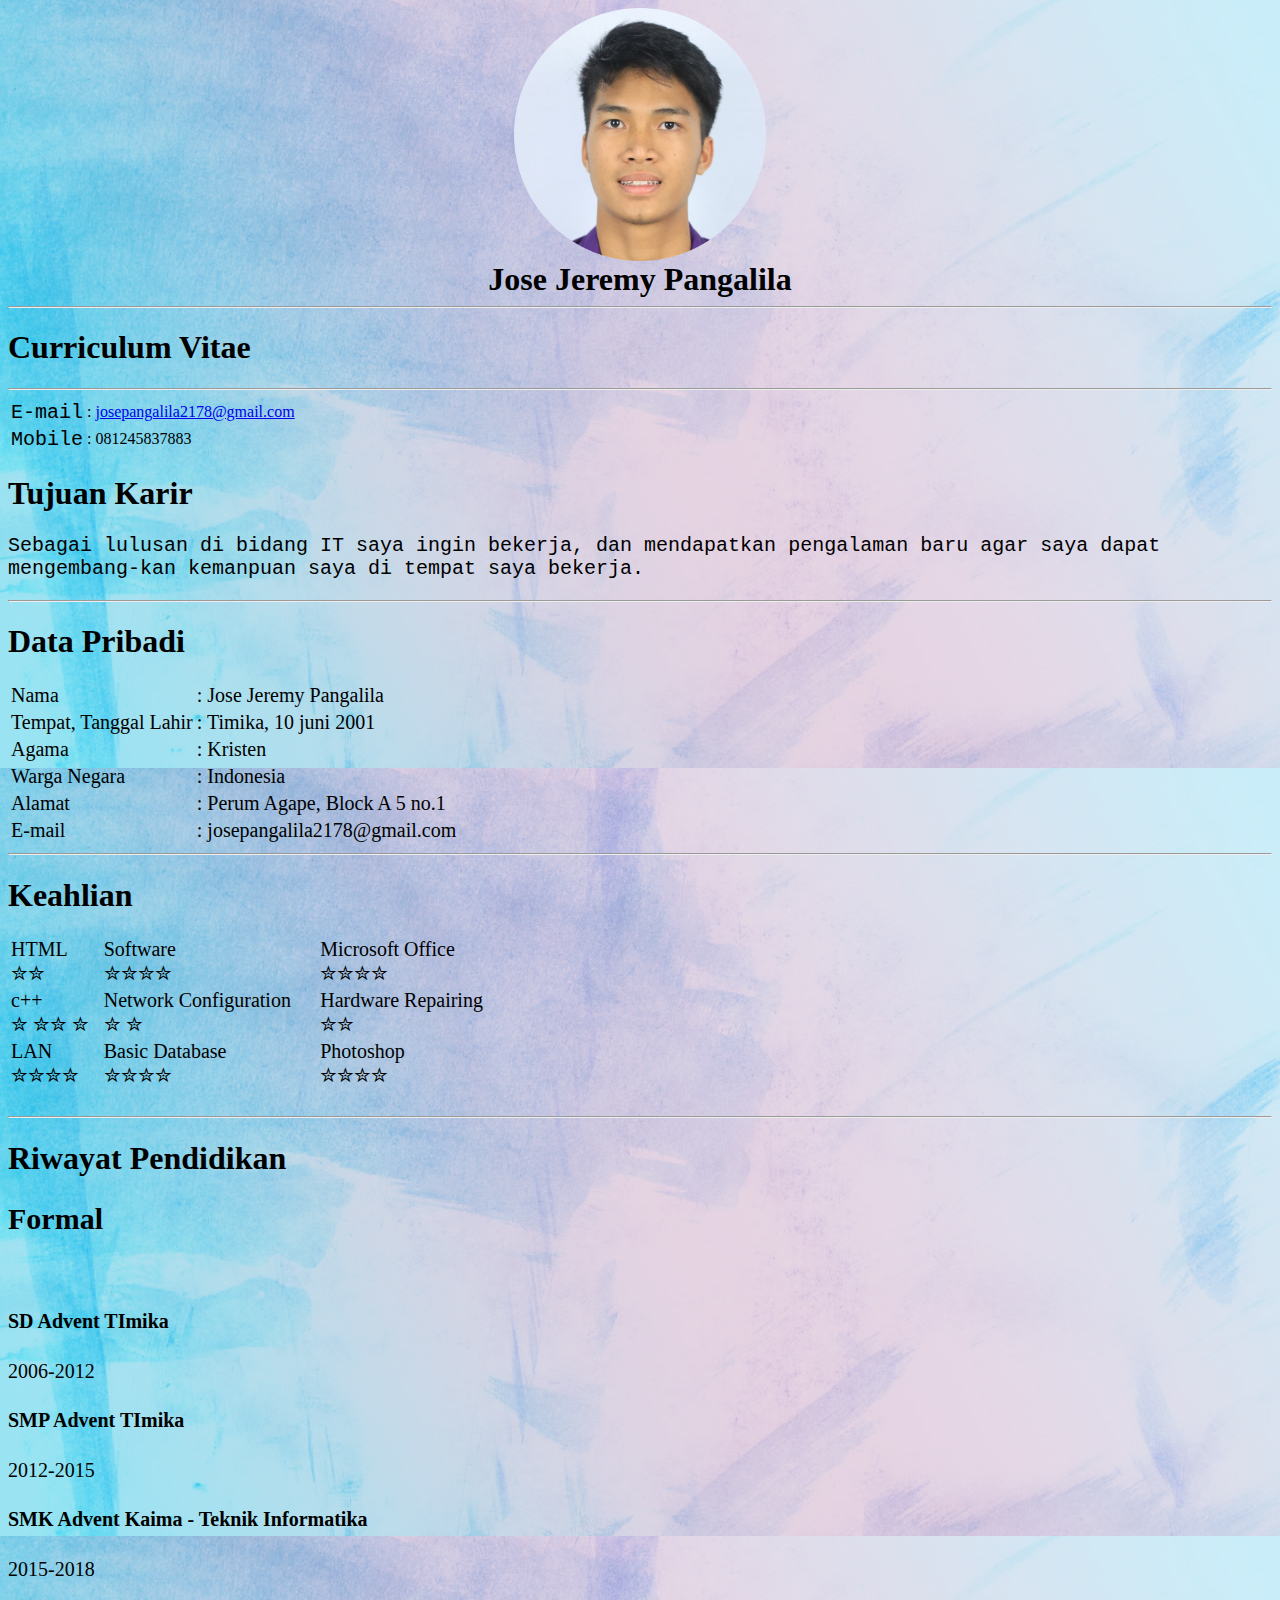
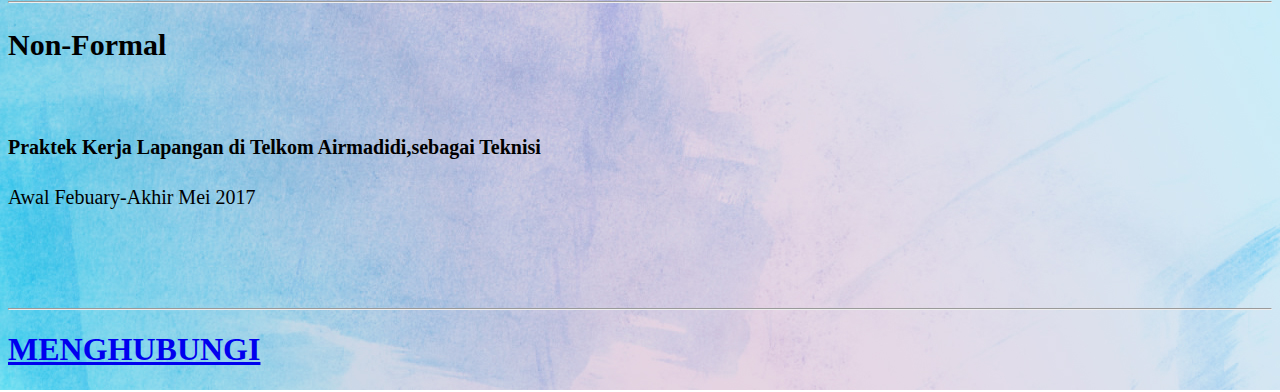
<file: index.html>
<!DOCTYPE html>
<html>
<head>
<title>Jose Jeremy Pangalila - Curriculum Vitae</title>
<link rel="stylesheet" href="style.css">
<link href="https://fonts.googleapis.com/css2?family=Nunito&display=swap" rel="stylesheet"/>

</head>
<body background="ftobck.jpg"> 
    
      <img src="circle-cropped.png" alt="jose cv" width="20%" height="20%" style="display: block; margin: auto;">
    <h1 class="nama">Jose Jeremy Pangalila</h1>

      <hr>
            <h1 class="quickFade delayTwo">Curriculum Vitae</h1>
        <table>
            <tr>
                <td class="email">E-mail</td><td>:</td><td><a href="mailto:josepangalila2178@gmail.com" target="_blank">josepangalila2178@gmail.com</a></td>
            </tr>
            <tr>
                
                <td class="mobile">Mobile</td><td>:</td><td> 081245837883</td>
            </tr><hr>
        </table>
                    <h1>Tujuan Karir</h1>
                    <p class="karir">Sebagai lulusan di bidang IT saya ingin bekerja, dan mendapatkan pengalaman baru agar saya dapat mengembang-kan kemanpuan saya di tempat saya bekerja.
                    </p>
                    <hr>
        
                <h1>Data Pribadi</h1>
            
                <table class="table"> 
                <tr>
                    <td>Nama</td><td>: Jose Jeremy Pangalila</td>
                </tr>
                <tr>
                    <td>Tempat, Tanggal Lahir</td><td>: Timika, 10 juni 2001</td>
                </tr>
                <tr>
                    <td>Agama</td><td>: Kristen</td>
                </tr>
                <tr>
                    <td>Warga Negara</td><td>: Indonesia</td>
                </tr>
                <tr>
                    <td>Alamat</td><td>: Perum Agape, Block A 5 no.1</td>
                </tr>
                <tr>
                    <td>E-mail</td><td>: josepangalila2178@gmail.com</td>
                </tr>
                </table>
                <hr>
                
                <h1>Keahlian</h1>
            
                <table class="keahlian" width=500px>
                <tr>
                    <td>HTML <br> &#10030&#10030</td><td>Software <br> &#10030&#10030&#10030&#10030 </td><td>Microsoft Office <br> &#10030&#10030&#10030&#10030</td>
                </tr>
                <tr>
                    <td>c++ <br> &#10030 &#10030&#10030 &#10030</td><td>Network Configuration <br> &#10030 &#10030</td><td>Hardware Repairing <br> &#10030&#10030</td>
                </tr>
                <tr>
                    <td>LAN <br> &#10030&#10030&#10030&#10030</td><td>Basic Database <br> &#10030&#10030&#10030&#10030</td><td>Photoshop <br> &#10030&#10030&#10030&#10030</td>
                </tr>
                </table><br>
                <hr>
   
        <div class="riwayat">   <h1 >Riwayat Pendidikan</h1>
                    <h2>Formal</h2><br>
                    <h4>SD Advent TImika</h4>
                    <p>2006-2012<p>
                    
                    <h4>SMP Advent TImika</h4>
                    <p> 2012-2015</p>
                    <h4>SMK Advent Kaima - Teknik Informatika</h4>
                    <p>2015-2018</p>
                    <hr>

                    <h2>Non-Formal</h2><br>
                    <h4>Praktek Kerja Lapangan di Telkom Airmadidi,sebagai Teknisi</h4>
                    <p>Awal Febuary-Akhir Mei 2017</p>
                    <br><br><br><hr>
                </div>

                <h1 class="menghubungi">
                    <a href="about.html">MENGHUBUNGI</a>
                </h1>
             
               
       
</body>
</html>
</file>
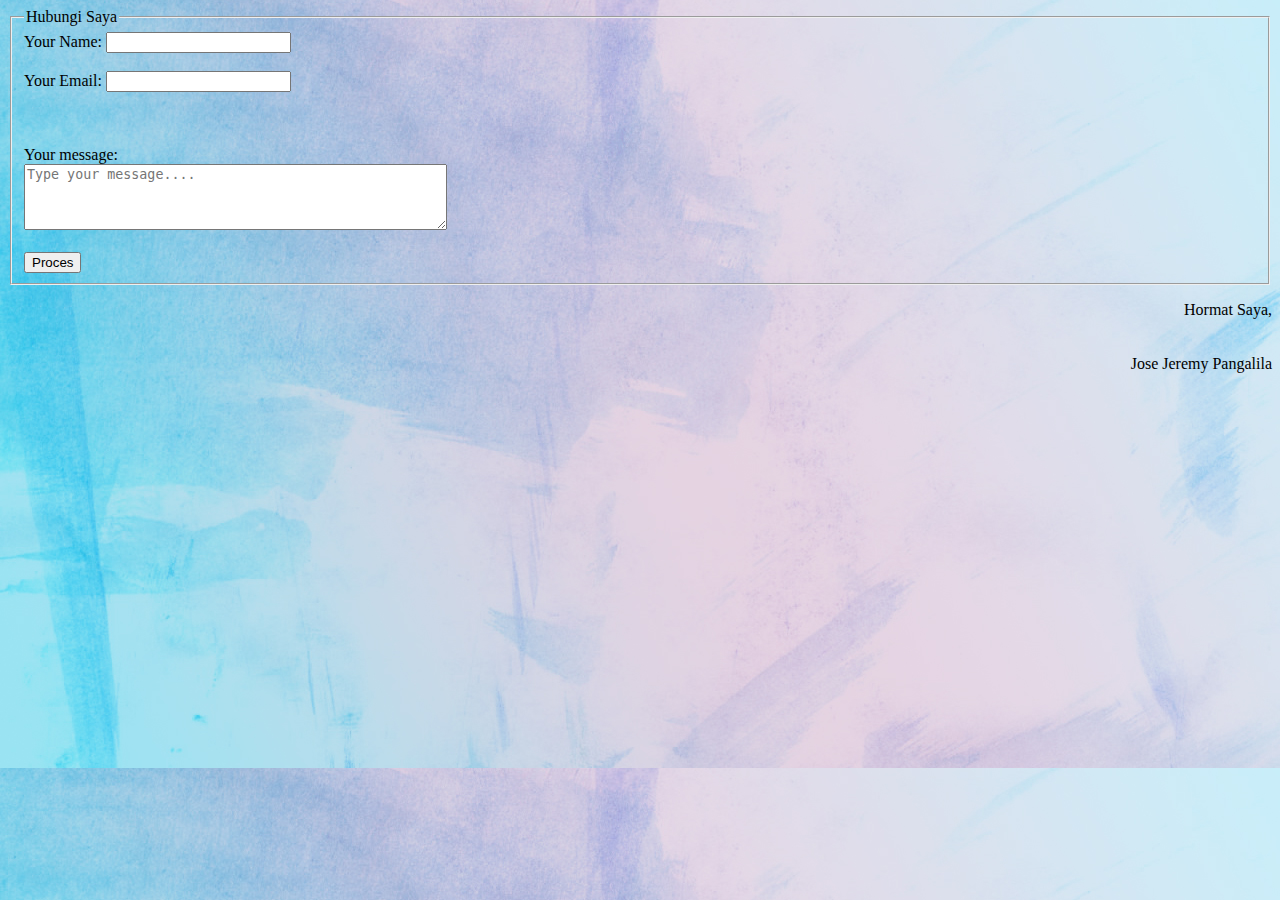
<file: about.html>
<!DOCTYPE html>
<html lang="en">
<head>
    <meta charset="UTF-8">
    <meta name="viewport" content="width=device-width, initial-scale=1.0">
    <title>Document</title>
</head>
<body background="ftobck.jpg">
    
    <form action="Pertemuan 8 formulir#HTML">
        <fieldset>
            <legend>Hubungi Saya</legend>
            <label for="name">Your Name: </label>
            <input type="text" name="name" /><br><br>
            <label for="address">Your Email: </label>
            <input type="text" name="email" /><br><br>
            <br><br>
              <label for="">Your message:  </label>
              <br>

              <textarea rows="4" cols="50" placeholder="Type your message...."></textarea>
            <br><br><button>Proces</button>       



            

          
        </fieldset>

    </form>

    <p align="right">Hormat Saya,<br><br><br>Jose Jeremy Pangalila</p>
    
</body>
</html>
</file>
<file: style.css>
h1 {
    font-size: 2rem;
    font-family: 'Sansita Swashed', cursive;
}
h1.nama {
    text-align: center;
    font-size: 2rem;
    font-family: 'Sansita Swashed', cursive;
    
    margin: auto;
    
}
p.karir {
    font-size: 20px;
    font-family: 'Courier New', Courier, monospace;
}
td.email {
    font-size: 20px;
    font-family: monospace;
}
td.mobile {
    font-size: 20px;
    font-family: monospace;
}
table.table {
    font-size: 20px;
    font-family: 'Times New Roman', Times, serif;
}
table.keahlian {
    font-size: 20px;
}
div.riwayat {
    font-size: 20px;
    font-family: 'Sansita Swashed', cursive;
}
</file>
